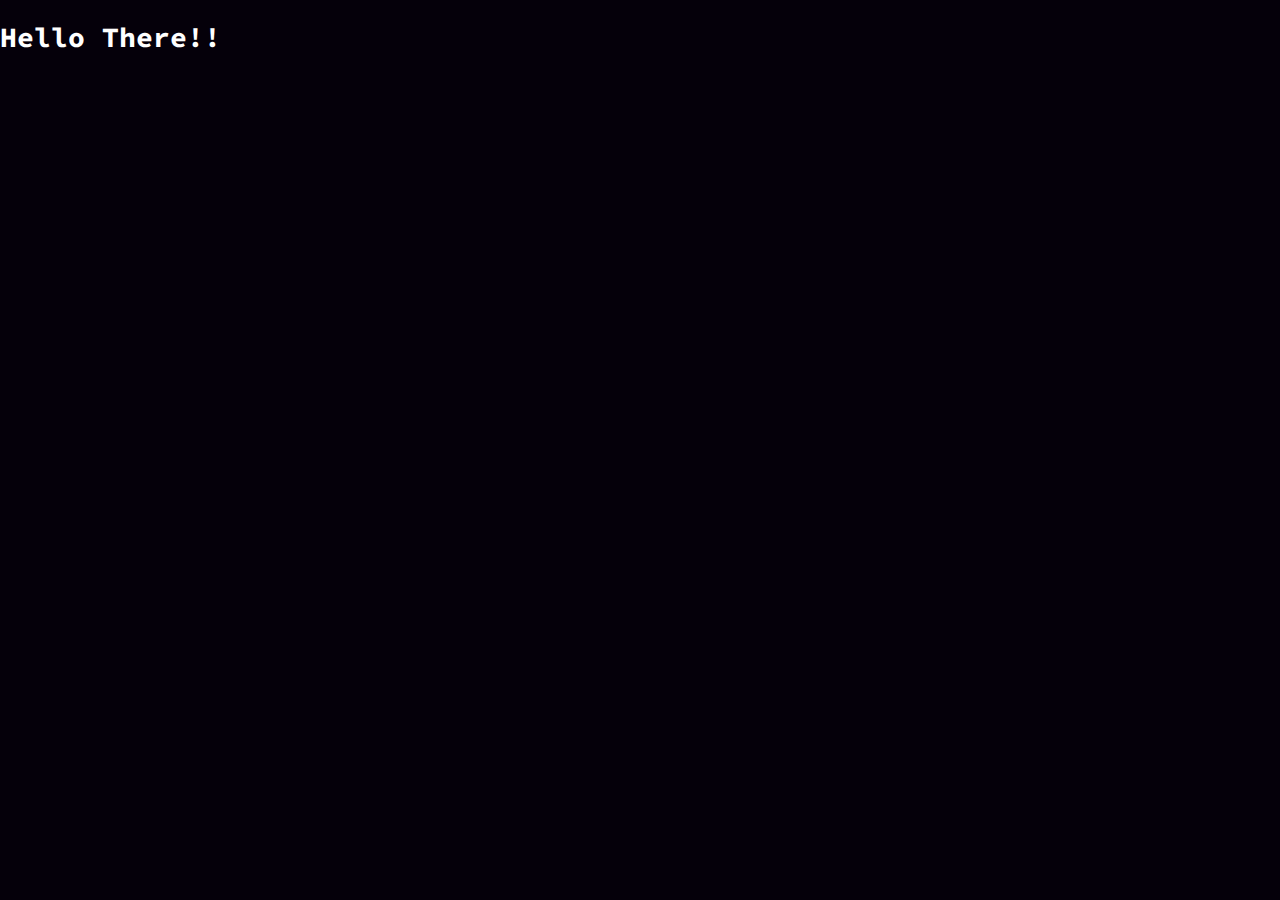
<file: html/index.html>
<!DOCTYPE HTML>
<html>

    <head>
        <!-- Meta -->
        <meta name="viewport" content="width=device-width, initial-scale=1.0"/>
        <meta charset="UTF-8"/>
        <!-- Web-bar -->
        <link rel="icon" href="../media/icon.png"/>
        <title>Welp Thats my Website!</title>
        <!-- Styles-->
        <link rel="stylesheet"  href="../css/main-style.css"/>
    </head>

    <body>
        <h1>Hello There!!<h1>
    </body>

</html>
</file>
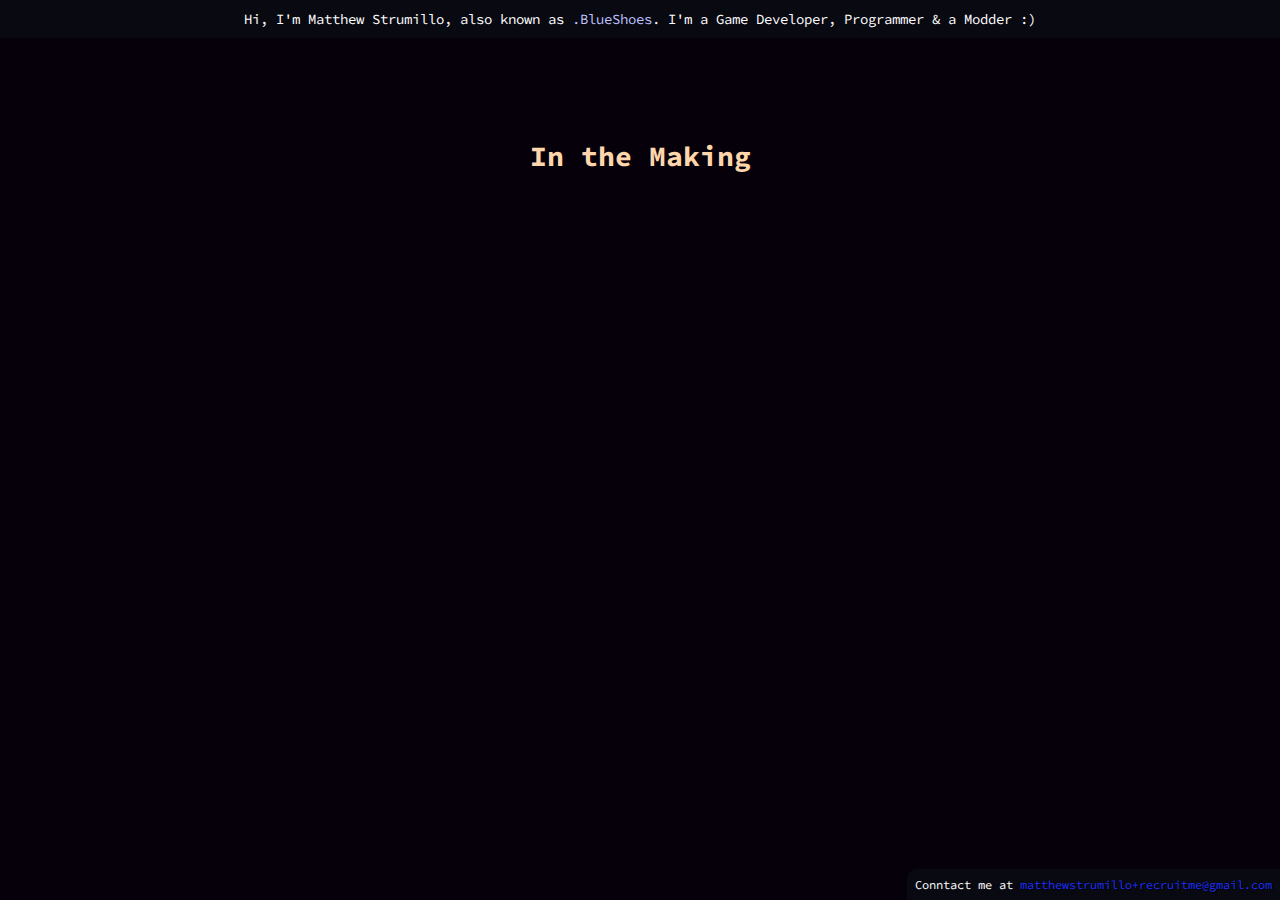
<file: html/main.html>
<!DOCTYPE HTML>
<html>

    <head>
        <!-- Meta -->
        <meta name="viewport" content="width=device-width, initial-scale=1.0"/>
        <meta charset="UTF-8"/>
        <!-- Web-bar -->
        <link rel="icon" href="../media/icon.png"/>
        <title>Me .BlueShoes</title>
        <!-- Styles-->
        <link rel="stylesheet"  href="../css/main-style.css"/>
    </head>

    <body>

        <header>
            Hi, I'm Matthew Strumillo, also known as <span class = "blue_syntax">.BlueShoes</span>. 
            I'm a Game Developer, Programmer & a Modder
        </header>

        <main>
            <h1>In the Making</h1>
        </main>

        <footer>
            Conntact me at <a href="mailto:matthewstrumillo+recruitme@gmail.com">matthewstrumillo+recruitme@gmail.com</a>
        </footer>

    </body>

   <!-- <img src="../media/gear.png" class="spin" width="100" height="100"/> -->

</html>

<!--
    <header>
    <nav>
    <section>
    <article>
    <aside>
    <footer>
    <details>
    <summary>
-->
</file>
<file: css/main-style.css>
/* FONTS */
@import url('https://fonts.googleapis.com/css2?family=Source+Code+Pro:ital,wght@0,200;0,300;0,400;0,500;0,600;0,700;0,800;0,900;1,200;1,300;1,400;1,500;1,600;1,700;1,800;1,900&display=swap');

/* ANIMATIONS */
@keyframes spin {
    from { transform: rotate(0deg) }
    to { transform: rotate(360deg) }
}

/* CLASSES */
.spin {
    animation-name: spin;
    animation-duration: 3s;
    animation-iteration-count: infinite;
    animation-timing-function: linear; /* linear, ease, ease-in, ease-out, ease-in-out */
}

.blue_syntax {
    color: #BEC1FF;
}

.code {
    background-color: #050505;
    border-radius: 5px;
    font-size: 12px;
    padding: 5px;
}

/* HTML ELEMENTS */
a {
    text-decoration: none;
    text-shadow: 1px 1px #000000;
    color: #1D2FFA;
}

a:hover {
    color: #7E12FD;
}


body {
    background-color: #05000A;
    color: #ffffff;
    margin: 0;

    font-family: "Source Code Pro";
    font-size: 14px;

    height: 100%;
}

header {
    background-color: #090911;
    text-align: center;
    display: block;
    padding: 10px;
}

header::after {
    content: ":)";
}

main > h1 {
    text-align: center;
    display: block;
    color: #FFD6AC;

    margin-top: 100px;
}

footer {
    background-color: #090911;
    border-top-left-radius: 10px;
    text-align: center;
    padding: 8px;

    position: fixed;
    bottom: 0;
    right: 0;

    font-size: 12px;
}
</file>
